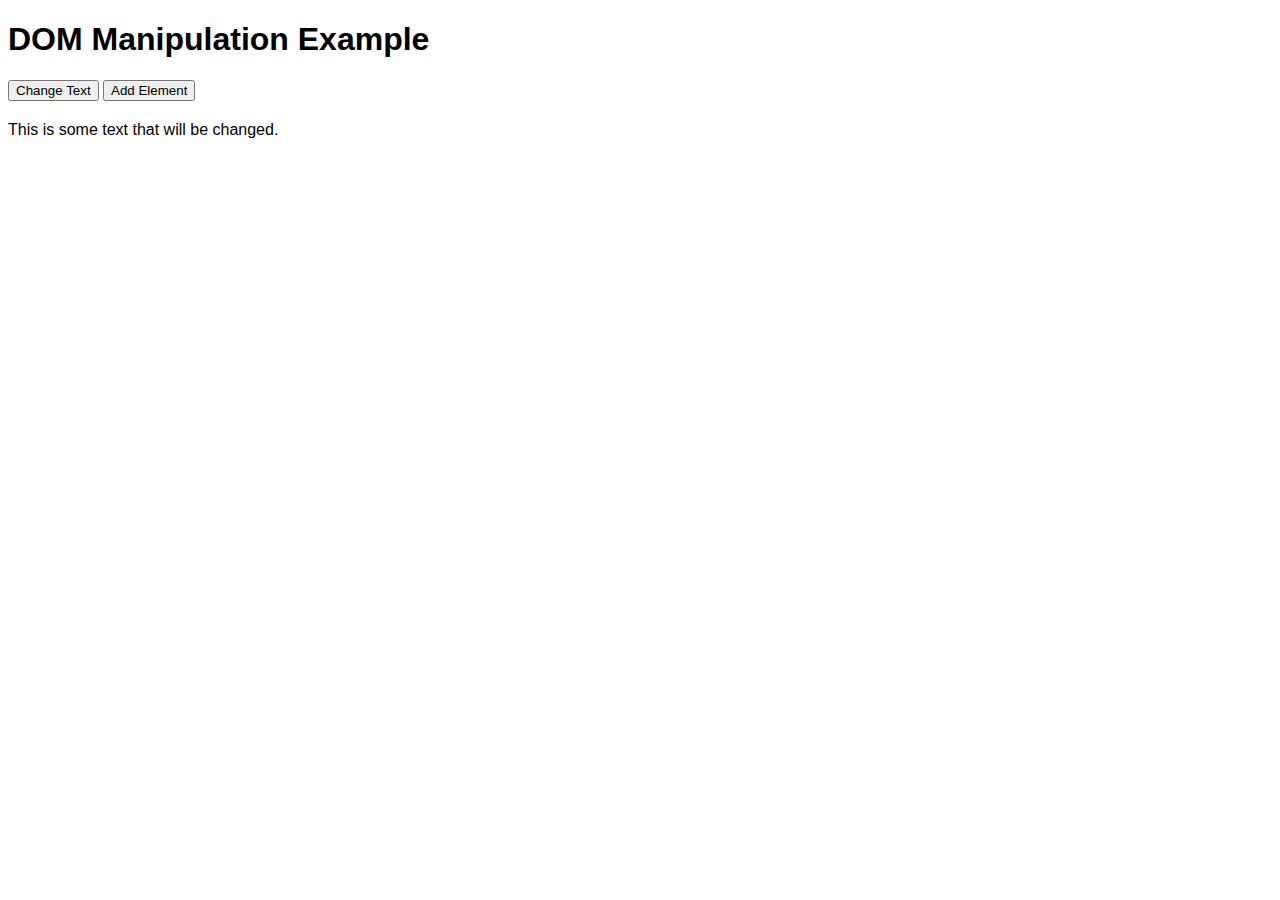
<file: 2024/November/20-11-24/benkilinski/index.html>
<!DOCTYPE html>
<html lang="en">
<head>
    <meta charset="UTF-8">
    <meta name="viewport" content="width=device-width, initial-scale=1.0">
    <title>DOM Manipulation Example</title>
    <style>
        body {
            font-family: Arial, sans-serif;
        }
        #content {
            margin-top: 20px;
        }
    </style>
</head>
<body>
    <h1>DOM Manipulation Example</h1>
    <button id="changeTextButton">Change Text</button>
    <button id="addElementButton">Add Element</button>
    <div id="content">
        <p id="text">This is some text that will be changed.</p>
    </div>

    <script>
        document.getElementById('changeTextButton').addEventListener('click', function() {
            document.getElementById('text').textContent = 'The text has been changed!';
        });

        document.getElementById('addElementButton').addEventListener('click', function() {
            const newElement = document.createElement('p');
            newElement.textContent = 'A new paragraph has been added!';
            document.getElementById('content').appendChild(newElement);
        });
    </script>
    <script src="./main.js"></script>
</body>
</html>
</file>
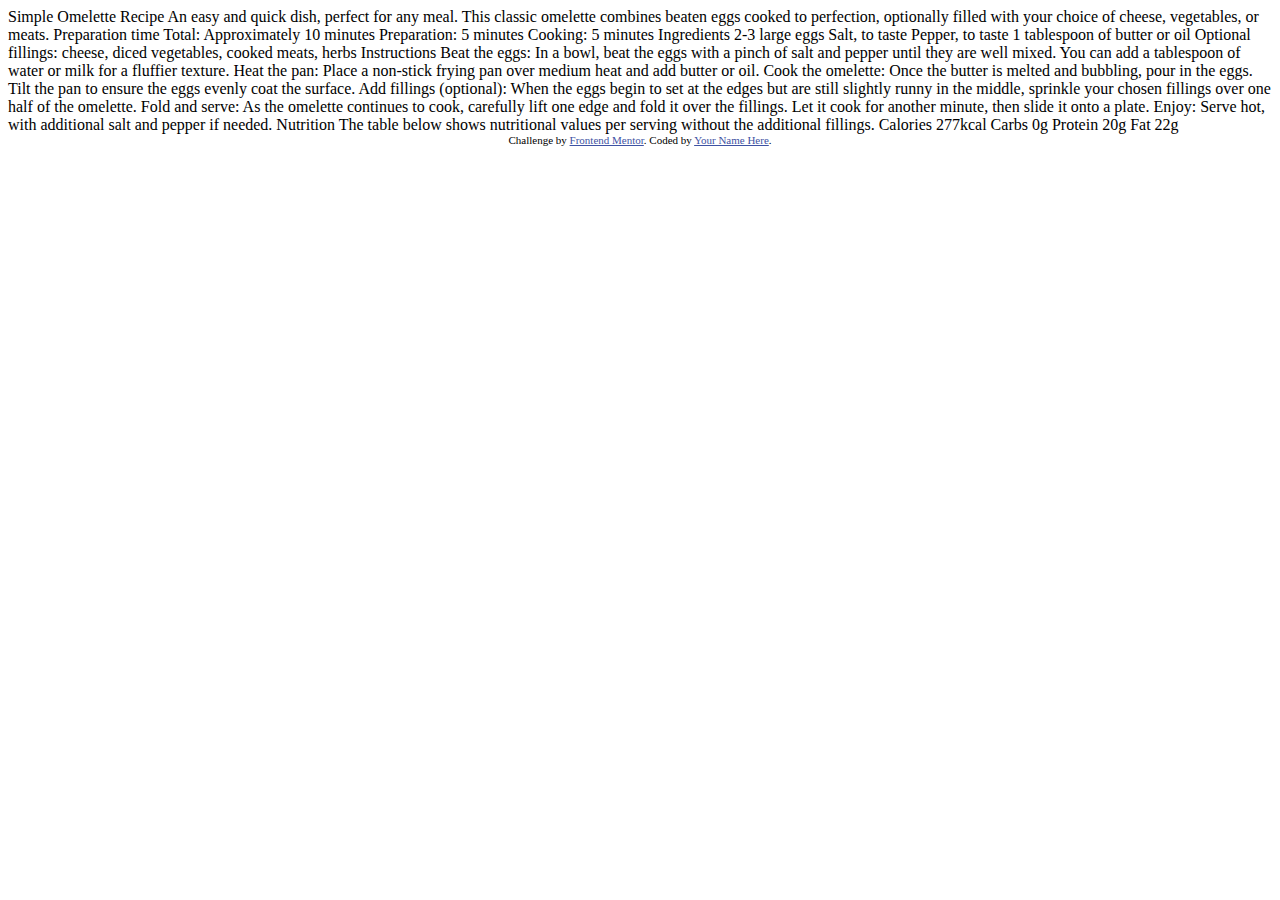
<file: 2024/November/14-11-24/demo-app/recipe-page-main/index.html>
<!DOCTYPE html>
<html lang="en">
<head>
  <meta charset="UTF-8">
  <meta name="viewport" content="width=device-width, initial-scale=1.0"> <!-- displays site properly based on user's device -->

  <link rel="icon" type="image/png" sizes="32x32" href="./assets/images/favicon-32x32.png">
  
  <title>Frontend Mentor | Recipe page</title>

  <!-- Feel free to remove these styles or customise in your own stylesheet 👍 -->
  <style>
    .attribution { font-size: 11px; text-align: center; }
    .attribution a { color: hsl(228, 45%, 44%); }
  </style>
</head>
<body>

  Simple Omelette Recipe

  An easy and quick dish, perfect for any meal. This classic omelette combines beaten eggs cooked 
  to perfection, optionally filled with your choice of cheese, vegetables, or meats.

  Preparation time

  Total: Approximately 10 minutes
  Preparation: 5 minutes
  Cooking: 5 minutes

  Ingredients

  2-3 large eggs
  Salt, to taste
  Pepper, to taste
  1 tablespoon of butter or oil
  Optional fillings: cheese, diced vegetables, cooked meats, herbs

  Instructions

  Beat the eggs: In a bowl, beat the eggs with a pinch of salt and pepper until they are well mixed. 
  You can add a tablespoon of water or milk for a fluffier texture.

  Heat the pan: Place a non-stick frying pan over medium heat and add butter or oil.

  Cook the omelette: Once the butter is melted and bubbling, pour in the eggs. Tilt the pan to ensure 
  the eggs evenly coat the surface.

  Add fillings (optional): When the eggs begin to set at the edges but are still slightly runny in the 
  middle, sprinkle your chosen fillings over one half of the omelette.

  Fold and serve: As the omelette continues to cook, carefully lift one edge and fold it over the 
  fillings. Let it cook for another minute, then slide it onto a plate.

  Enjoy: Serve hot, with additional salt and pepper if needed.

  Nutrition

  The table below shows nutritional values per serving without the additional fillings.

  Calories
  277kcal

  Carbs
  0g

  Protein
  20g

  Fat
  22g
  
  <div class="attribution">
    Challenge by <a href="https://www.frontendmentor.io?ref=challenge" target="_blank">Frontend Mentor</a>. 
    Coded by <a href="#">Your Name Here</a>.
  </div>
</body>
</html>
</file>
